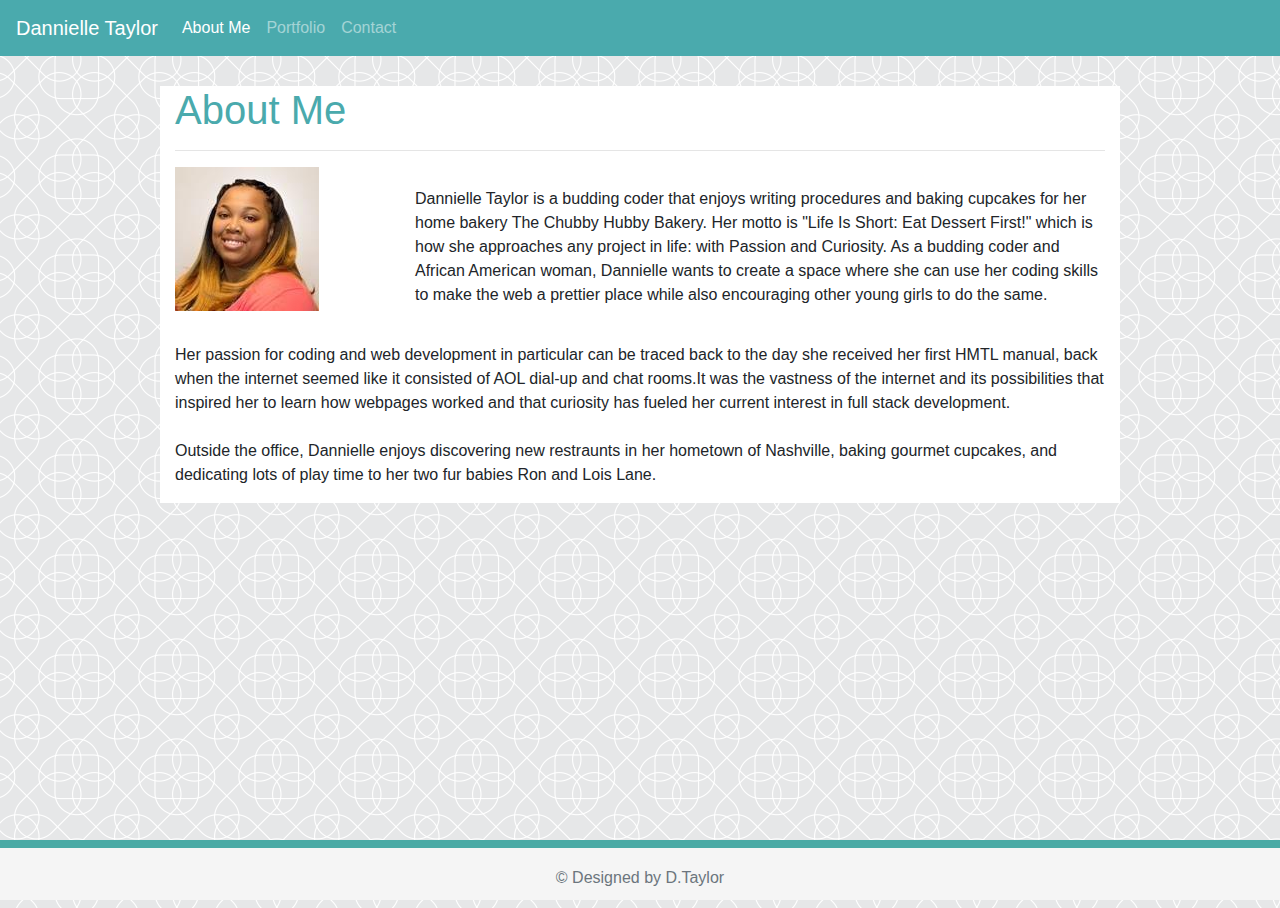
<file: index.html>
<!DOCTYPE html>
<html lang="en">
<head>
    <meta charset="UTF-8">
    <title>Dannielle Taylor Bootstrap Portfolio</title>
    <!--Boostrap core CSS-->
    <link rel="stylesheet" href="https://stackpath.bootstrapcdn.com/bootstrap/4.4.1/css/bootstrap.min.css" integrity="sha384-Vkoo8x4CGsO3+Hhxv8T/Q5PaXtkKtu6ug5TOeNV6gBiFeWPGFN9MuhOf23Q9Ifjh" crossorigin="anonymous">

    <!--Custom Foot CSS-->
    <link rel="stylesheet" href="CSS/sticky-footer.css">

    <!--Main CSS Styling-->
    <link rel="stylesheet" href="CSS/main.css">
    

</head>
<body>
        <!--Responsive Navigation bar spans the entire page-->
        <nav class="navbar navbar-expand navbar-dark bg-dark">
            <a class="navbar-brand" href="index.html">Dannielle Taylor</a>
            <button class="navbar-toggler" type="button" data-toggle="collapse" data-target="#navbarNav" aria-controls="navbarNav" aria-expanded="false" aria-label="Toggle navigation">
              <span class="navbar-toggler-icon"></span>
            </button>
            <div class="collapse navbar-collapse" id="navbarNav">
              <ul class="navbar-nav">
                <li class="nav-item active">
                  <a class="nav-link" href="index.html">About Me <span class="sr-only">(current)</span></a>
                </li>
                <li class="nav-item">
                  <a class="nav-link" href="portfolio.html">Portfolio</a>
                </li>
                <li class="nav-item">
                  <a class="nav-link" href="contact.html">Contact</a>
                </li>
             </ul>
            </div>
          </nav>

          <!--Container div which includes header, profile picture and content-->
          <div class="container">
              <div class="row">
                  <div class="col-md-12">
                      <h1>About Me</h1>
                      <hr>
                  </div>
               </div>
               
               <div class="row">
                   <div class="col-md-3">
                    <img src="images/self-portrait.jpg" alt="Dannielle Taylor" class="img-fluid">
                   </div>
                              
                   <div class="col-md-9">
                       <p>
                        Dannielle Taylor is a budding coder that enjoys writing procedures and baking cupcakes for her home bakery The Chubby Hubby Bakery. Her motto is "Life Is Short: Eat Dessert First!" which is how she approaches any project in life: with Passion and Curiosity. As a budding coder and African American woman, Dannielle wants to create a space where she can use her coding skills to make the web a prettier place while also encouraging other young girls to do the same.  
                       </p>
                   </div>
               </div>

               <div class="row">
                   <div class="col-md-12">
                       <p>
                        Her passion for coding and web development in particular can be traced back to the day she received her first HMTL manual, back when the internet seemed like it consisted of AOL dial-up and chat rooms.It was the vastness of the internet and its possibilities that inspired her to learn how webpages worked and that curiosity has fueled her current interest in full stack development.<br><br>Outside the office, Dannielle enjoys discovering new restraunts in her hometown of Nashville, baking gourmet cupcakes, and dedicating lots of play time to her two fur babies Ron and Lois Lane.
                       </p>
                   </div>
               </div>
          </div>

          <!--Sticky Footer-->

          <footer class="footer">
            <div class="footcontain">
              <span class="text-muted">&copy; Designed by D.Taylor</span>
            </div>
          </footer>
            
</body>
</html>
</file>
<file: CSS/sticky-footer.css>
/* Sticky footer styles
-------------------------------------------------- */
html {
    position: relative;
    min-height: 100%;
  }
  body {
    /* Margin bottom by footer height */
    margin-bottom: 80px;
  }
  .footer {
    position: absolute;
    bottom: 0;
    width: 100%;
    border-top: 8px solid #4aaaa5;
    /* Set the fixed height of the footer here */
    height: 60px;
    line-height: 60px; /* Vertically center the text there */
    background-color: #f5f5f5;
    text-align: center;
  }
</file>
<file: CSS/main.css>
/*Custom Navbar styling*/

.navbar{
    background-color: #4aaaad!important;
}

.navbar .navbar-brand:hover{
    color: #ffffff;
}

nav-item{
    color: #ffffff!important; 
}

.navbar .navbar-expand{-sm:-md;-lg:-xl}

/*Main Body Styling*/

body{
    background-image:url(../images/intersection.png);
}

.container{
    width: 960px;
    margin: 0 auto;
    background-color: #ffffff;
    margin-top: 30px;
}

p{
    padding-top: 20px;
}

h1{
    color: #4aaaad;
}
</file>
